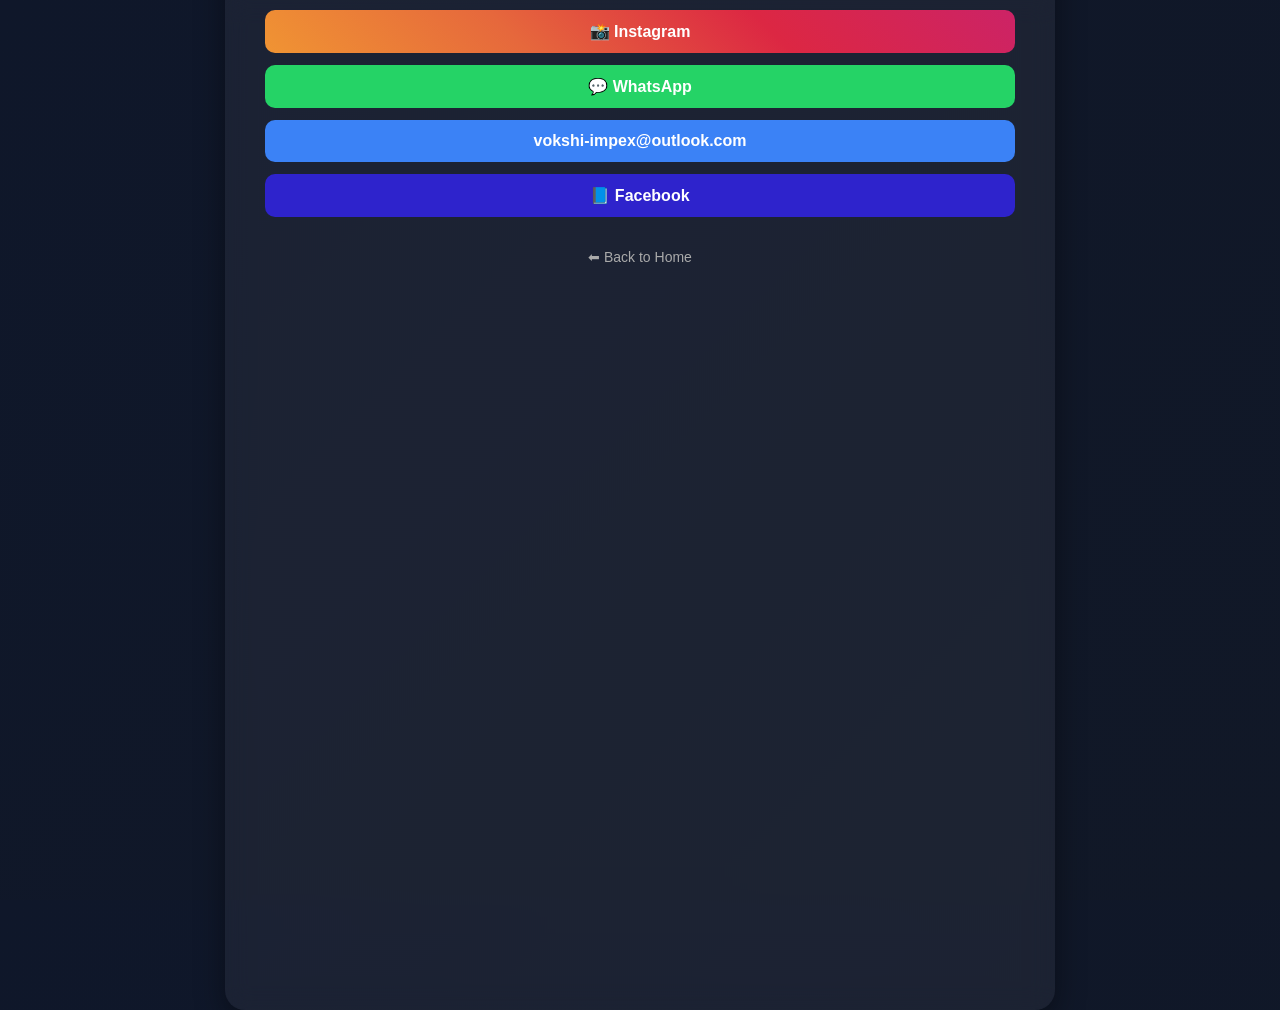
<file: about.html>
<!DOCTYPE html>
<html lang="en">
<head>
  <meta charset="UTF-8">
  <title>Contact</title>

  <style>
    body {
      margin: 0;
      font-family: Arial, sans-serif;
      background: linear-gradient(135deg, #0f172a, #111827);
      color: white;
      display: flex;
      justify-content: center;
      align-items: center;
      height: 100vh;
    }

    .contact-box {
      background: rgba(255,255,255,0.05);
      backdrop-filter: blur(12px);
      padding: 40px;
      border-radius: 20px;
      width: 750px;
      text-align: center;
      box-shadow: 0 10px 30px rgba(0,0,0,0.4);
    }

    h1 {
      margin-bottom: 20px;
    }

    .btn {
      display: block;
      margin: 12px 0;
      padding: 12px;
      border-radius: 10px;
      text-decoration: none;
      color: white;
      font-weight: bold;
      transition: 0.3s;
    }

    .insta {
      background: linear-gradient(45deg, #f09433, #e6683c, #dc2743, #cc2366);
    }

    .insta:hover {
      transform: scale(1.05);
    }

    .whatsapp {
      background: #25D366;
    }

    .whatsapp:hover {
      transform: scale(1.05);
    }

    .email {
      background: #3b82f6;
    }

    .email:hover {
      transform: scale(1.05);
    }

    .home {
      margin-top: 20px;
      display: inline-block;
      color: #aaa;
      text-decoration: none;
      font-size: 14px;
    }

    .home:hover {
      color: white;
    }
    .facebook{
      background-color: #2e23cc;
    }
  </style>
</head>

<body>

  <div class="contact-box">

    <h1>📞 Contact Us</h1>

    <!-- INSTAGRAM -->
    <a class="btn insta" href="https://www.instagram.com/vokshiimpex_/" target="_blank">
      📸 Instagram
    </a>

    <!-- WHATSAPP -->
    <a class="btn whatsapp" href="https://wa.me/+38349561256" target="_blank">
      💬 WhatsApp
    </a>

    <!-- EMAIL -->
    <a class="btn email" href="mailto:vokshi-impex@outlook.com">
      
      vokshi-impex@outlook.com
    </a>

     <a class="btn facebook" href="https://www.facebook.com/profile.php?id=61575785500176" target="_blank">📘 Facebook</a>

    <a class="home" href="index.html">⬅ Back to Home</a>

      <div class="map">
    <iframe 
      src="https://www.google.com/maps/embed?pb=!1m18!1m12!1m3!1d4554.320386587732!2d20.29163791287942!3d42.6544205710469!2m3!1f0!2f0!3f0!3m2!1i1024!2i768!4f13.1!3m3!1m2!1s0x135371b0cb0734ef%3A0x7a3313b7dfb2481!2sElba%20Home!5e1!3m2!1sen!2s!4v1780622553333!5m2!1sen!2s" width="670" height="700" style="border:0;" allowfullscreen="" loading="lazy" referrerpolicy="no-referrer-when-downgrade"
      width="100%" height="180" style="border:0;" allowfullscreen>
    </iframe>
  </div>

  </div>

</body>
</html>
</file>
